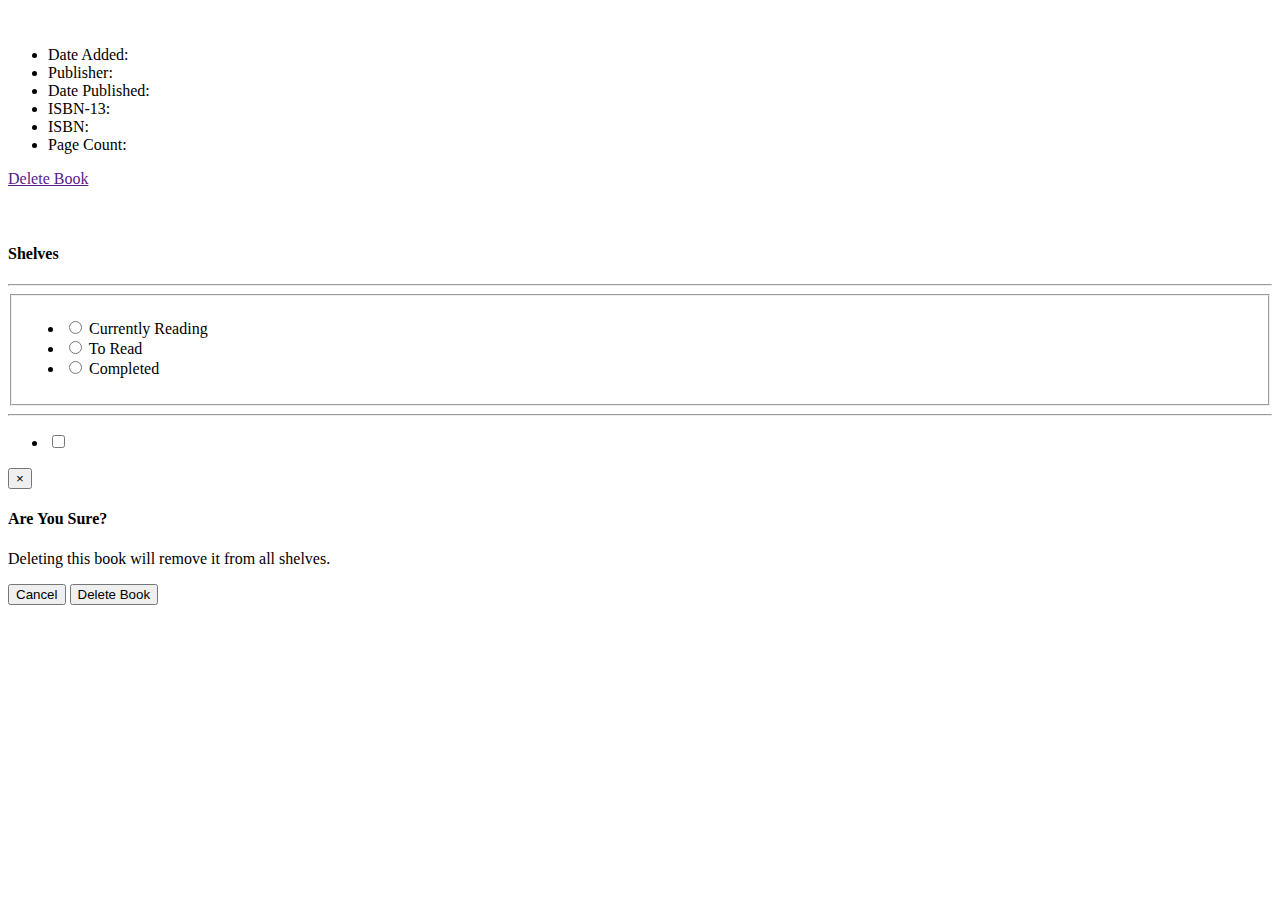
<file: src/main/resources/templates/Book-Info.html>
<!DOCTYPE html>
<html xmlns:th="http://www.thymeleaf.org"
      xmlns:layout="http://www.ultraq.net.nz/thymeleaf/layout"
      layout:decorator="Layout">
<head lang="en">
</head>
<body>
<!--Everything Goes Here-->
<div layout:fragment="content">
    <div class="card-background">
        <div class="container-fluid">
            <div class="row">
                <div class="col-sm-9">
                    <div class="row">
                    <div class="col-sm-5">
                        <img class="info-page-image" th:src="${results.imageUrl}"/>
                    </div>
                    <div class="col-sm-7">
                        <h2 th:text="${results.title}"></h2>
                        <div th:each="author : ${results.authors}">
                            <a th:href="@{'/author/'+${author.id}}">
                                <span class="secondary-text-color author-span" th:text="' '+${author.firstName} +' '+ ${author.lastName}"></span>
                            </a>
                        </div>
                        <div class="page-info-list">
                            <ul class="list-unstyled">
                                <li><label>Date Added:</label><span th:text="' '+${results.dateCreated}"></span></li>
                                <li><label>Publisher:</label><span th:text="' '+${results.publisher.publisher}"></span></li>
                                <li><label>Date Published:</label><span th:text="' '+${results.datePublished}"></span></li>
                                <li><label>ISBN-13:</label><span th:text="' '+${results.isbn13}"></span></li>
                                <li><label>ISBN:</label><span th:text="' '+${results.isbn10}"></span></li>
                                <li><label>Page Count:</label><span th:text="' '+${results.pageCount}"></span></li>
                            </ul>
                        </div>
                        <a href="" class="btn-sm btn-danger" data-toggle="modal" data-target="#myModal">Delete Book</a>
                    </div>
                    </div>
                    <div class="row">
                        <div class="col-sm-12">
                            <br/>
                            <br/>
                            <div class="w3-conatiner">
                                <p th:text="${results.description}"></p>
                            </div>
                        </div>
                    </div>
                </div>
                <div class="col-sm-3">
                    <div class="shelf-checkbox-div">
                        <h4>Shelves</h4>
                        <hr class="list-separator"/>
                        <input id="bu-id" type="hidden" th:value="${readingState[0]}" />
                        <fieldset id="reading-state-radio">
                            <ul>
                                <li class="shelf-radio">
                                    <input id="CR" type="radio" name="readingState" value="CR"
                                           th:checked="${readingState[1]} == 'CR'? true : false"/>
                                    <label for="CR" title="Currently Reading">Currently Reading</label>
                                </li>
                                <li class="shelf-radio">
                                    <input id="TR" type="radio" name="readingState" value="TR"
                                           th:checked="${readingState[1]} == 'TR'? true : false"/>
                                    <label for="TR" title="To Read">To Read</label>
                                </li>
                                <li class="shelf-radio">
                                    <input id="R" type="radio" name="readingState" value="R"
                                           th:checked="${readingState[1]} == 'R'? true : false"/>
                                    <label for="R" title="Completed">Completed</label>
                                </li>
                            </ul>
                        </fieldset>
                        <hr class="list-separator"/>
                        <ul>
                            <li class="shelf-checkbox" th:each="shelf,iter :${isOnShelf}">
                                <input th:id="'checkbox'+${iter.index}" type="checkbox" th:value="${shelf[1]}"
                                       th:checked="${shelf[0]}"
                                       th:onchange="'shelfChange(\'' + ${iter.index} + '\')'" />
                                <label th:for="'checkbox'+${iter.index}" th:text="${shelf[1]}"
                                       th:title="${shelf[1]}"></label>
                            </li>
                        </ul>
                    </div>
                </div>
            </div>
        </div>
    </div>
    <input id="book-id" type="hidden" name="id" th:value="${results.id}"/>
    <div class="modal fade" id="myModal" tabindex="-1" role="dialog" aria-labelledby="myModalLabel">
        <div class="modal-dialog" role="document">
            <div class="modal-content">
                <div class="modal-header">
                    <button type="button" class="close" data-dismiss="modal" aria-label="Close"><span aria-hidden="true">&times;</span></button>
                    <h4 class="modal-title" id="myModalLabel">Are You Sure?</h4>
                </div>
                <div class="modal-body">
                    <p>Deleting this book will remove it from all shelves.</p>
                </div>
                <div class="modal-footer">
                    <button type="button" class="btn btn-default" data-dismiss="modal">Cancel</button>
                    <button id="delete-book" type="button" class="btn btn-danger">Delete Book</button>
                </div>
            </div>
        </div>
    </div>
</div>
<!--End Everything-->
</body>
</html>
</file>
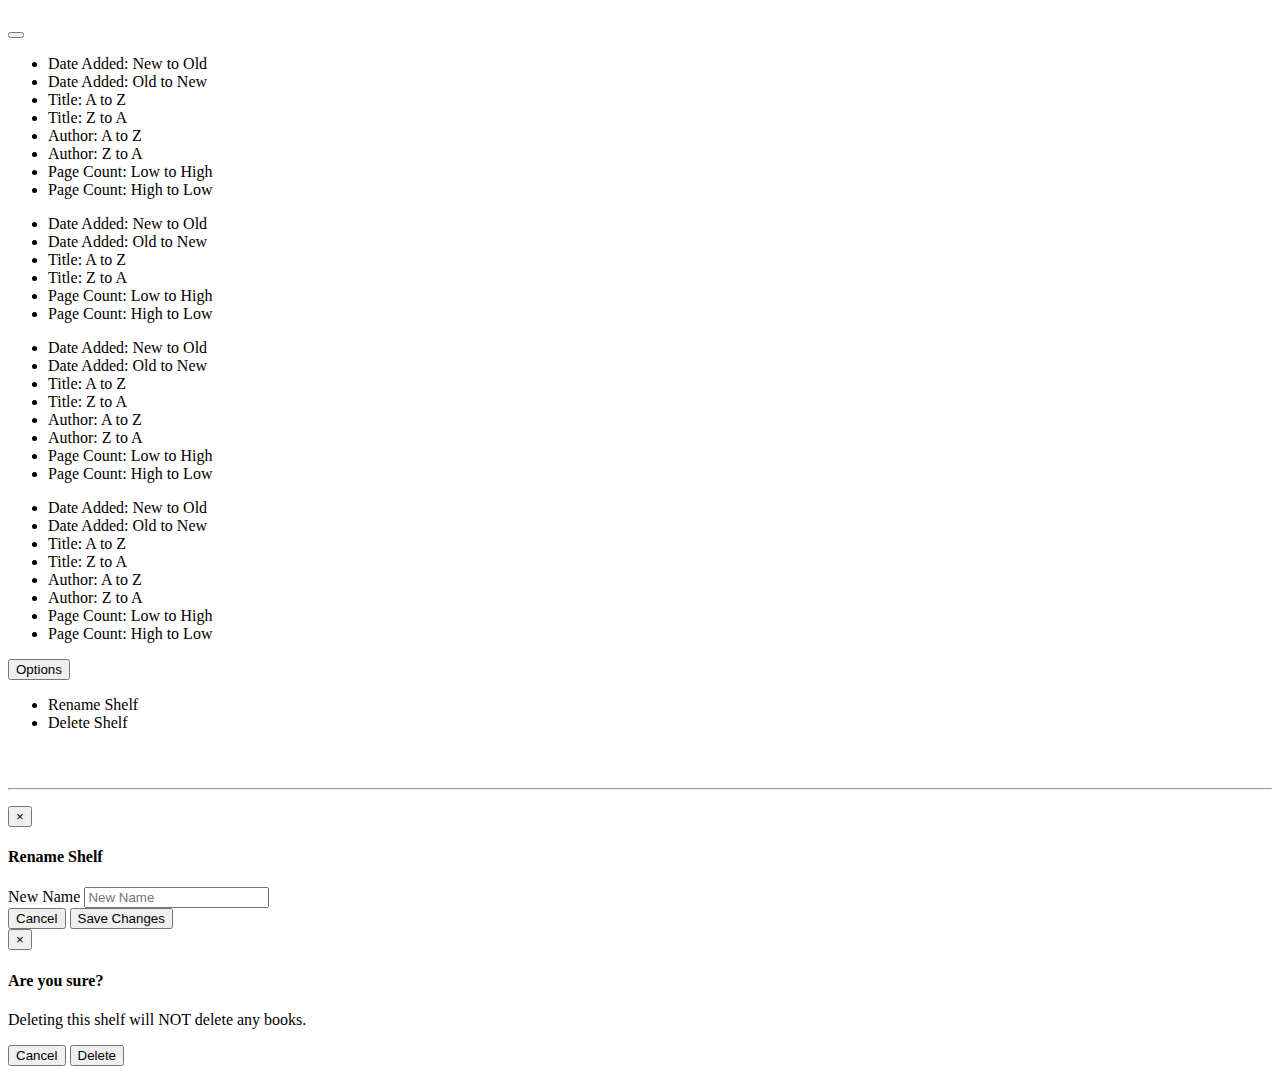
<file: src/main/resources/templates/Cards.html>
<!DOCTYPE html>
<html xmlns:th="http://www.thymeleaf.org"
      xmlns:layout="http://www.ultraq.net.nz/thymeleaf/layout" xmlns="http://www.w3.org/1999/html"
      layout:decorator="Layout">
<head lang="en">
</head>
<body>
<!--Everything Goes Here-->
<div layout:fragment="content">
    <div class="card-holder">
        <div class="card-page-header">
            <h1><span id="page-name" th:text="${pageName}"></span></h1>
            <div class="dropdown">
                <button class="btn btn-link dropdown-toggle" type="button" id="dropdownMenu1" data-toggle="dropdown" aria-haspopup="true" aria-expanded="true">
                    <span th:text="${sortName}"></span>
                    <span class="caret"></span>
                </button>
                <ul th:if="${dropdown} == 'books'" class="dropdown-menu" aria-labelledby="dropdownMenu1">
                    <li><a th:href="@{/list/myBooks(sort=1)}">Date Added: New to Old</a></li>
                    <li><a th:href="@{/list/myBooks(sort=2)}">Date Added: Old to New</a></li>
                    <li><a th:href="@{/list/myBooks(sort=3)}">Title: A to Z</a></li>
                    <li><a th:href="@{/list/myBooks(sort=4)}">Title: Z to A</a></li>
                    <li><a th:href="@{/list/myBooks(sort=5)}">Author: A to Z</a></li>
                    <li><a th:href="@{/list/myBooks(sort=6)}">Author: Z to A</a></li>
                    <li><a th:href="@{/list/myBooks(sort=11)}">Page Count: Low to High</a></li>
                    <li><a th:href="@{/list/myBooks(sort=12)}">Page Count: High to Low</a></li>
                </ul>
                <ul th:if="${dropdown} == 'author'" class="dropdown-menu" aria-labelledby="dropdownMenu1">
                    <li><a th:href="@{/list/author(id=${authorId}, sort=1)}">Date Added: New to Old</a></li>
                    <li><a th:href="@{/list/author(id=${authorId}, sort=2)}">Date Added: Old to New</a></li>
                    <li><a th:href="@{/list/author(id=${authorId}, sort=3)}">Title: A to Z</a></li>
                    <li><a th:href="@{/list/author(id=${authorId}, sort=4)}">Title: Z to A</a></li>
                    <li><a th:href="@{/list/author(id=${authorId}, sort=11)}">Page Count: Low to High</a></li>
                    <li><a th:href="@{/list/author(id=${authorId}, sort=12)}">Page Count: High to Low</a></li>
                </ul>
                <ul th:if="${dropdown} == 'shelf'" class="dropdown-menu" aria-labelledby="dropdownMenu1">
                    <li><a th:href="@{/list/shelf(name=${pageName}, sort=1)}">Date Added: New to Old</a></li>
                    <li><a th:href="@{/list/shelf(name=${pageName}, sort=2)}">Date Added: Old to New</a></li>
                    <li><a th:href="@{/list/shelf(name=${pageName}, sort=3)}">Title: A to Z</a></li>
                    <li><a th:href="@{/list/shelf(name=${pageName}, sort=4)}">Title: Z to A</a></li>
                    <li><a th:href="@{/list/shelf(name=${pageName}, sort=5)}">Author: A to Z</a></li>
                    <li><a th:href="@{/list/shelf(name=${pageName}, sort=6)}">Author: Z to A</a></li>
                    <li><a th:href="@{/list/shelf(name=${pageName}, sort=11)}">Page Count: Low to High</a></li>
                    <li><a th:href="@{/list/shelf(name=${pageName}, sort=12)}">Page Count: High to Low</a></li>
                </ul>
                <ul th:if="${dropdown} == 'toRead'" class="dropdown-menu" aria-labelledby="dropdownMenu1">
                    <li><a th:href="@{/list/toRead(sort=1)}">Date Added: New to Old</a></li>
                    <li><a th:href="@{/list/toRead(sort=2)}">Date Added: Old to New</a></li>
                    <li><a th:href="@{/list/toRead(sort=3)}">Title: A to Z</a></li>
                    <li><a th:href="@{/list/toRead(sort=4)}">Title: Z to A</a></li>
                    <li><a th:href="@{/list/toRead(sort=5)}">Author: A to Z</a></li>
                    <li><a th:href="@{/list/toRead(sort=6)}">Author: Z to A</a></li>
                    <li><a th:href="@{/list/toRead(sort=11)}">Page Count: Low to High</a></li>
                    <li><a th:href="@{/list/toRead(sort=12)}">Page Count: High to Low</a></li>
                </ul>
            </div>
            <div class="dropdown" th:if="${showOptions}">
                <button class="btn btn-link dropdown-toggle" type="button" id="options" data-toggle="dropdown" aria-haspopup="true" aria-expanded="true">
                    Options
                    <span class="caret"></span>
                </button>
                <ul class="dropdown-menu options-dropdown" aria-labelledby="options">
                    <li><a data-toggle="modal" data-target="#renameShelf">Rename Shelf</a></li>
                    <li><a data-toggle="modal" data-target="#deleteShelf">Delete Shelf</a></li>
                </ul>
            </div>
        </div>

        <div class="card" th:each="book :${results}">
            <div class="card-img-container"><img class="card-img" th:src="${book.imageUrl}"/></div>
            <div class="card-content">
                <div class="card-details-container">
                    <div class="card-title">
                        <h4><a class="limit-2" th:href="@{'/book/info/'+${book.isbn13}}" th:text="${book.title}" th:title="${book.title}"></a></h4>
                    </div>
                    <hr/>
                    <div class="card-author limit-2">
                        <p th:each="author :${book.authors}">
                            <a th:href="@{/list/author(id=${author.id})}" th:text="${author.lastName} +', '+ ${author.firstName}"
                               th:title="${author.lastName} +', '+ ${author.firstName}"></a>
                        </p>
                    </div>
                </div>
                <div class="card-footer">
                    <small class="date" th:text="${#dates.format(book.dateCreated, 'MMM dd yyyy')}"></small>
                    <small class="page-count" th:text="${book.pageCount}"></small>
                </div>
            </div>
        </div>
        <div class="placeholder"></div>
        <div class="placeholder"></div>
    </div>

    <div class="modal fade" id="renameShelf" tabindex="-1" role="dialog" aria-labelledby="renameShelfModal">
        <div class="modal-dialog" role="document">
            <div class="modal-content">
                <div class="modal-header">
                    <button type="button" class="close" data-dismiss="modal" aria-label="Close"><span aria-hidden="true">&times;</span></button>
                    <h4 class="modal-title" id="renameShelfModal">Rename Shelf</h4>
                </div>
                <div class="modal-body">
                    <div class="form-group">
                        <label for="renameShelfInput">New Name</label>
                        <input id="renameShelfInput" class="form-control" type="text" placeholder="New Name"/>
                    </div>
                </div>
                <div class="modal-footer">
                    <button type="button" class="btn btn-default" data-dismiss="modal">Cancel</button>
                    <button id="renameShelfSave" type="button" class="btn btn-primary" onclick="rename_shelf()">Save Changes</button>
                </div>
            </div>
        </div>
    </div>

    <div class="modal fade" id="deleteShelf" tabindex="-1" role="dialog" aria-labelledby="deleteShelfModal">
        <div class="modal-dialog" role="document">
            <div class="modal-content">
                <div class="modal-header">
                    <button type="button" class="close" data-dismiss="modal" aria-label="Close"><span aria-hidden="true">&times;</span></button>
                    <h4 class="modal-title" id="deleteShelfModal">Are you sure?</h4>
                </div>
                <div class="modal-body">
                    <p>Deleting this shelf will NOT delete any books.</p>
                </div>
                <div class="modal-footer">
                    <button type="button" class="btn btn-default" data-dismiss="modal">Cancel</button>
                    <button id="deleteShelfSave" type="button" class="btn btn-danger" onclick="delete_shelf()">Delete</button>
                </div>
            </div>
        </div>
    </div>

</div>
<!--End Everything-->
</body>
</html>
</file>
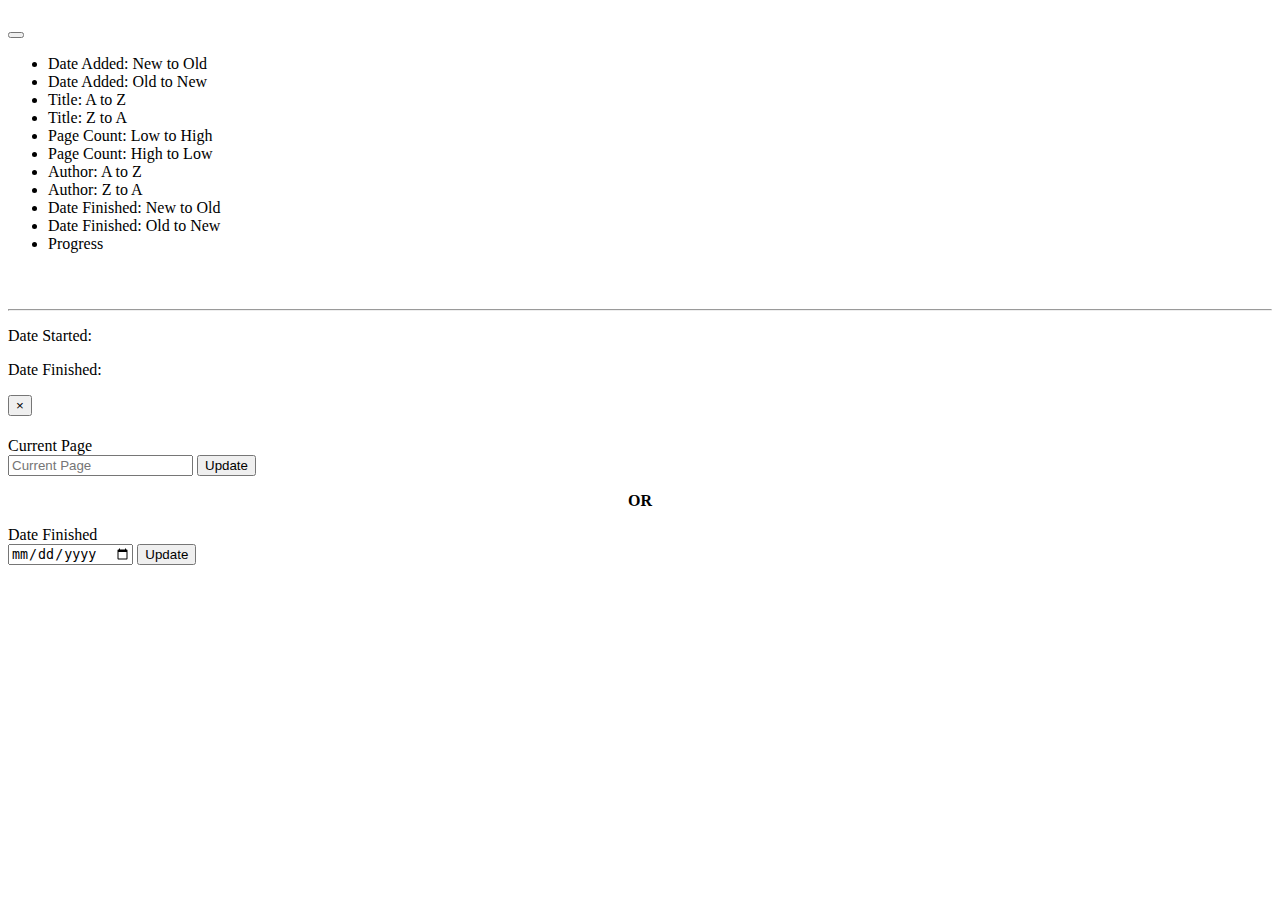
<file: src/main/resources/templates/Completed_Cards.html>
<!DOCTYPE html>
<html xmlns:th="http://www.thymeleaf.org"
      xmlns:layout="http://www.ultraq.net.nz/thymeleaf/layout" xmlns="http://www.w3.org/1999/html"
      layout:decorator="Layout">
<head lang="en">
</head>
<body>
<!--Everything Goes Here-->
<div layout:fragment="content">
    <div class="card-holder">
        <div class="card-page-header">
            <h1><span id="page-name" th:text="${pageName}"></span></h1>
            <div class="dropdown">
                <button class="btn btn-link dropdown-toggle" type="button" id="dropdownMenu1" data-toggle="dropdown" aria-haspopup="true" aria-expanded="true">
                    <span th:text="${sortName}"></span>
                    <span class="caret"></span>
                </button>
                <ul class="dropdown-menu" aria-labelledby="dropdownMenu1">
                    <li><a th:href="@{/list/completed(sort=1)}">Date Added: New to Old</a></li>
                    <li><a th:href="@{/list/completed(sort=2)}">Date Added: Old to New</a></li>
                    <li><a th:href="@{/list/completed(sort=3)}">Title: A to Z</a></li>
                    <li><a th:href="@{/list/completed(sort=4)}">Title: Z to A</a></li>
                    <li><a th:href="@{/list/completed(sort=11)}">Page Count: Low to High</a></li>
                    <li><a th:href="@{/list/completed(sort=12)}">Page Count: High to Low</a></li>
                    <li><a th:href="@{/list/completed(sort=5)}">Author: A to Z</a></li>
                    <li><a th:href="@{/list/completed(sort=6)}">Author: Z to A</a></li>
                    <li><a th:href="@{/list/completed(sort=9)}">Date Finished: New to Old</a></li>
                    <li><a th:href="@{/list/completed(sort=10)}">Date Finished: Old to New</a></li>
                    <li><a th:href="@{/list/reading(sort=15)}">Progress</a></li>
                </ul>
            </div>
        </div>

        <div class="card_cr" th:each="book,iter :${results}">
            <input th:id="'update-buid_'+${iter.index}" type="hidden" th:value="${book.buid}"/>
            <input th:id="'update-pageCount_'+${iter.index}" type="hidden" th:value="${book.pageCount}"/>
            <input th:id="'update-currentPage_'+${iter.index}" type="hidden" th:value="${book.currentPage}"/>
            <div class="card-img-container_cr"><img class="card-img" th:src="${book.imageUrl}"/></div>
            <div class="card-content_cr">
                <div class="card-details-container">
                    <div class="card-title">
                        <h4><a class="limit-2" th:id="'update-author_'+${iter.index}" th:href="@{'/book/info/'+${book.isbn13}}"
                               th:text="${book.title}" th:title="${book.title}"></a></h4>
                    </div>
                    <hr/>
                    <div class="card-author limit-2">
                        <p th:each="author :${book.authors}">
                            <a th:href="@{/list/author(id=${author.id})}" th:text="${author.lastName} +', '+ ${author.firstName}"
                               th:title="${author.lastName} +', '+ ${author.firstName}"></a>
                        </p>
                    </div>
                </div>
                <div class="card-footer">
                    <small class="date" th:text="${#dates.format(book.dateCreated, 'MMM dd yyyy')}"></small>
                    <small class="page-count" th:text="${book.pageCount}"></small>
                </div>
            </div>
            <div class="card_c_details">
                <div class="cr_details_info">
                    <div>
                        <p><label>Date Started:</label><span th:text="${book.dateStarted} ? '  '+${#dates.format(book.dateStarted, 'MMM dd yyyy')}:' null'"></span></p>
                        <p><label>Date Finished:</label><span th:text="'  '+${#dates.format(book.dateFinished, 'MMM dd yyyy')}"></span></p>
                    </div>
                </div>
            </div>
        </div>
        <div class="placeholder"></div>
        <div class="placeholder"></div>
    </div>

    <!-- Modal -->
    <div class="modal fade" id="updateModal" tabindex="-1" role="dialog" aria-labelledby="updateModalLabel">
        <div class="modal-dialog" role="document">
            <div class="modal-content">
                <div class="modal-header">
                    <button type="button" class="close" data-dismiss="modal" aria-label="Close"><span aria-hidden="true">&times;</span></button>
                    <h4 class="modal-title" id="updateModalLabel"></h4>
                </div>
                <div class="modal-body">
                    <form action="" id="update-form" class="form-horizontal">
                        <div id="err5-group" class="form-group">
                            <label for="update-page" class="col-sm-3 control-label">Current Page</label>
                            <div class="col-sm-9">
                                <div class="input-group">
                                    <input type="number" class="form-control current-page-input-fix" id="update-page" name="updatePage" placeholder="Current Page"
                                           min="0"/>
                                    <span class="input-group-btn">
                                        <button id="update-page-btn" class="btn btn-info" type="button">Update</button>
                                    </span>
                                </div>
                                <p id="err5-message" class="text-danger hidden"></p>
                            </div>
                        </div>
                        <p style="text-align: center;"><b>OR</b></p>
                        <div id="err4-group" class="form-group">
                            <label for="update-input" class="col-sm-3 control-label">Date Finished</label>
                            <div class="col-sm-9">
                                <div class="input-group">
                                    <input id="update-input" type="date" class="form-control date-input input-fix"
                                           name="dateStarted" placeholder="mm/dd/yyyy" th:max="${#dates.format(#dates.createNow(), 'yyyy-MM-dd')}"/>
                                    <span class="input-group-btn">
                                        <button id="update-input-btn" class="btn btn-info" type="button">Update</button>
                                    </span>
                                </div>
                                <p id="err4-message" class="text-danger hidden"></p>
                            </div>
                        </div>
                    </form>
                </div>
            </div>
        </div>
    </div>

</div>
<!--End Everything-->
</body>
</html>
</file>
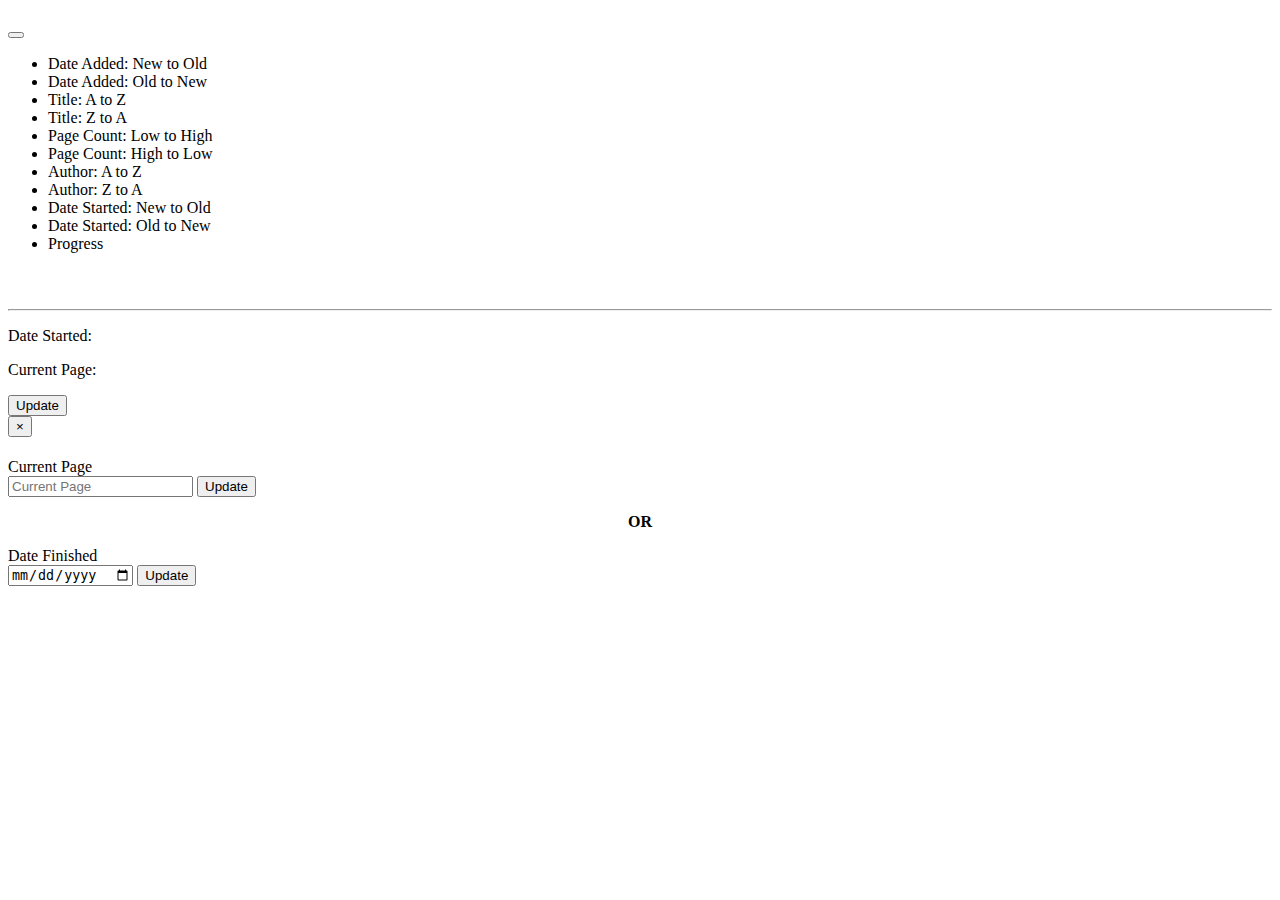
<file: src/main/resources/templates/Currently_Reading_Cards.html>
<!DOCTYPE html>
<html xmlns:th="http://www.thymeleaf.org"
      xmlns:layout="http://www.ultraq.net.nz/thymeleaf/layout" xmlns="http://www.w3.org/1999/html"
      layout:decorator="Layout">
<head lang="en">
</head>
<body>
<!--Everything Goes Here-->
<div layout:fragment="content">
    <div class="card-holder">
        <div class="card-page-header">
            <h1><span id="page-name" th:text="${pageName}"></span></h1>
            <div class="dropdown">
                <button class="btn btn-link dropdown-toggle" type="button" id="dropdownMenu1" data-toggle="dropdown" aria-haspopup="true" aria-expanded="true">
                    <span th:text="${sortName}"></span>
                    <span class="caret"></span>
                </button>
                <ul class="dropdown-menu" aria-labelledby="dropdownMenu1">
                    <li><a th:href="@{/list/reading(sort=1)}">Date Added: New to Old</a></li>
                    <li><a th:href="@{/list/reading(sort=2)}">Date Added: Old to New</a></li>
                    <li><a th:href="@{/list/reading(sort=3)}">Title: A to Z</a></li>
                    <li><a th:href="@{/list/reading(sort=4)}">Title: Z to A</a></li>
                    <li><a th:href="@{/list/reading(sort=11)}">Page Count: Low to High</a></li>
                    <li><a th:href="@{/list/reading(sort=12)}">Page Count: High to Low</a></li>
                    <li><a th:href="@{/list/reading(sort=5)}">Author: A to Z</a></li>
                    <li><a th:href="@{/list/reading(sort=6)}">Author: Z to A</a></li>
                    <li><a th:href="@{/list/reading(sort=7)}">Date Started: New to Old</a></li>
                    <li><a th:href="@{/list/reading(sort=8)}">Date Started: Old to New</a></li>
                    <li><a th:href="@{/list/reading(sort=15)}">Progress</a></li>
                </ul>
            </div>
        </div>

        <div class="card_cr" th:each="book,iter :${results}">
            <div class="card-img-container_cr"><img class="card-img" th:src="${book.imageUrl}"/></div>
            <div class="card-content_cr">
                <div class="card-details-container">
                    <div class="card-title">
                        <h4><a class="limit-2" th:href="@{'/book/info/'+${book.isbn13}}"
                               th:text="${book.title}" th:title="${book.title}"></a></h4>
                    </div>
                    <hr/>
                    <div class="card-author limit-2">
                        <p th:each="author :${book.authors}">
                            <a th:href="@{/list/author(id=${author.id})}" th:text="${author.lastName} +', '+ ${author.firstName}"
                               th:title="${author.lastName} +', '+ ${author.firstName}"></a>
                        </p>
                    </div>
                </div>
                <div class="card-footer">
                    <small class="date" th:text="${#dates.format(book.dateCreated, 'MMM dd yyyy')}"></small>
                    <small class="page-count" th:text="${book.pageCount}"></small>
                </div>
            </div>
            <div class="card_cr_details">
                <div class="cr_details_info">
                    <div>
                        <p><label>Date Started:</label><span th:text="'  '+${#dates.format(book.dateStarted, 'MMM dd yyyy')}"></span></p>
                        <p><label>Current Page:</label><span th:attr="data-current-page=${iter.index}"
                                                             th:text="'  '+${book.currentPage}"></span></p>
                    </div>
                    <div class="cr_details_info-btn-div">
                        <button type="button" class="btn btn_cr btn-info update-btn"
                                th:attr="data-buid=${book.buid}, data-index=${iter.index}">Update</button>
                    </div>
                </div>
                <div class="progress">
                    <div class="progress-bar progress-bar-info" role="progressbar"
                         th:attr="aria-valuenow=${book.progress}, data-progress=${iter.index}" aria-valuemin="0" aria-valuemax="100"
                         th:style="'width:'+${book.progress}+'%;'"
                         th:text="${book.progress}+'%'">
                    </div>
                </div>
            </div>
        </div>
        <div class="placeholder"></div>
        <div class="placeholder"></div>
    </div>

    <!-- Modal -->
    <div class="modal fade" id="updateModal" tabindex="-1" role="dialog" aria-labelledby="updateModalLabel">
        <div class="modal-dialog" role="document">
            <div class="modal-content">
                <div class="modal-header">
                    <button type="button" class="close" data-dismiss="modal" aria-label="Close"><span aria-hidden="true">&times;</span></button>
                    <h4 class="modal-title" id="updateModalLabel"></h4>
                </div>
                <div class="modal-body">
                    <form action="" id="update-form" class="form-horizontal">
                        <div id="err5-group" class="form-group">
                            <label for="update-page" class="col-sm-3 control-label">Current Page</label>
                            <div class="col-sm-9">
                                <div class="input-group">
                                    <input type="number" class="form-control current-page-input-fix" id="update-page" name="updatePage" placeholder="Current Page"
                                           min="0"/>
                                    <span class="input-group-btn">
                                        <button id="update-page-btn" class="btn btn-info" type="button">Update</button>
                                    </span>
                                </div>
                                <p id="err5-message" class="text-danger hidden"></p>
                            </div>
                        </div>
                        <p style="text-align: center;"><b>OR</b></p>
                        <div id="err4-group" class="form-group">
                            <label for="update-input" class="col-sm-3 control-label">Date Finished</label>
                            <div class="col-sm-9">
                                <div class="input-group">
                                    <input id="update-input" type="date" class="form-control date-input input-fix"
                                           name="dateStarted" placeholder="mm/dd/yyyy" th:max="${#dates.format(#dates.createNow(), 'yyyy-MM-dd')}"/>
                                    <span class="input-group-btn">
                                        <button id="update-input-btn" class="btn btn-info" type="button">Update</button>
                                    </span>
                                </div>
                                <p id="err4-message" class="text-danger hidden"></p>
                            </div>
                        </div>
                    </form>
                </div>
            </div>
        </div>
    </div>

</div>
<!--End Everything-->
</body>
</html>
</file>
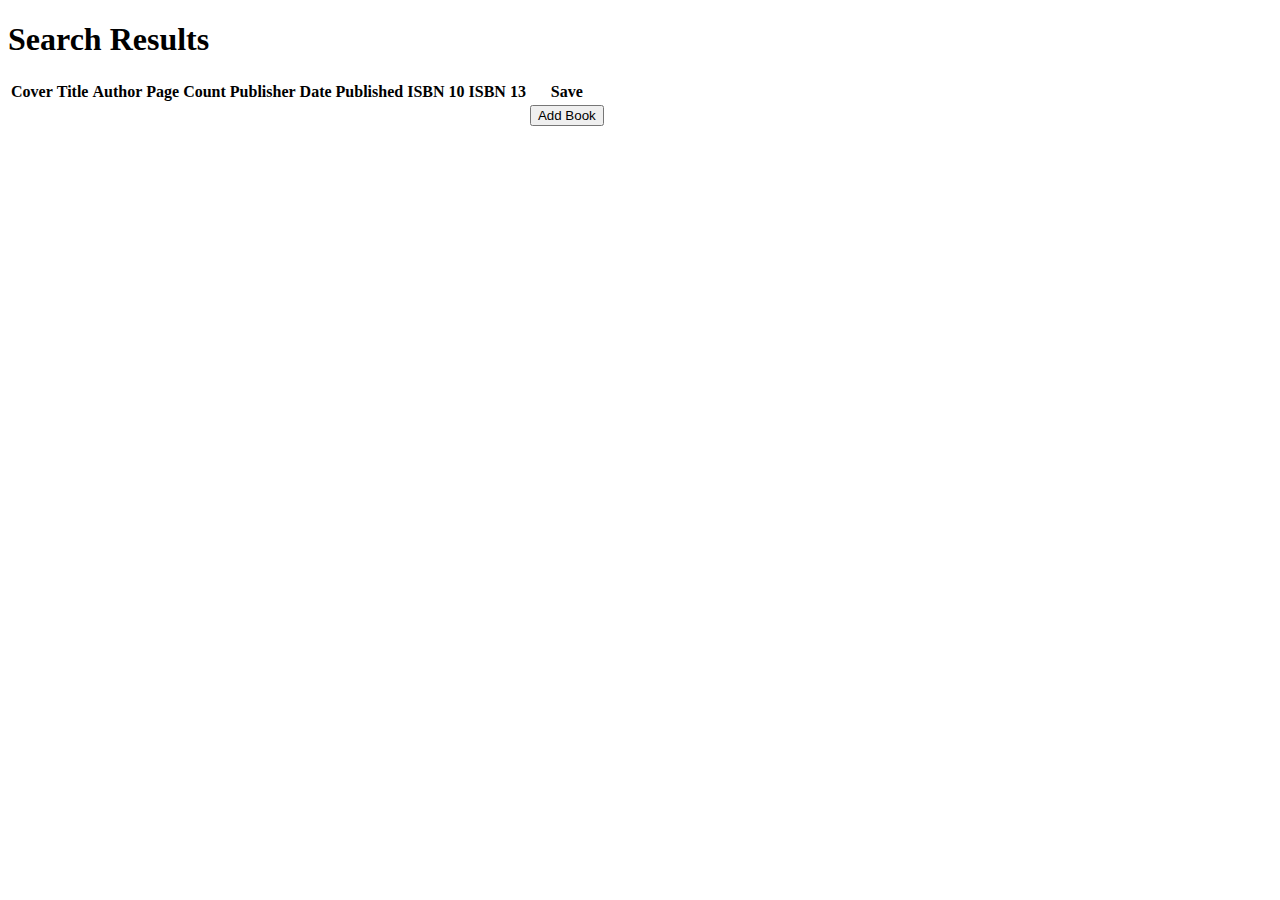
<file: src/main/resources/templates/dashboard-results.html>
<!DOCTYPE html>
<html xmlns:th="http://www.thymeleaf.org"
      xmlns:layout="http://www.ultraq.net.nz/thymeleaf/layout"
      layout:decorator="Layout">
<head lang="en">
</head>
<body>
<!--Everything Goes Here-->
<div layout:fragment="content">
    <h1>
        Search Results
    </h1>
    <div th:if="${not #lists.isEmpty(results)}">
        <div class="table-responsive">
            <table class="table table-striped">
            <tr>
                <th>Cover</th>
                <th>Title</th>
                <th>Author</th>
                <th>Page Count</th>
                <th>Publisher</th>
                <th>Date Published</th>
                <th>ISBN 10</th>
                <th>ISBN 13</th>
                <th>Save</th>
            </tr>
            <tr th:each="result : ${results}">
                <td><img th:src="${result.imageUrl}" class="cover"/></td>
                <td th:text="${result.title}"></td>
                <td th:text="${result.author}"></td>
                <td th:text="${result.pageCount}"></td>
                <td th:text="${result.publisher}"></td>
                <td th:text="${result.datePublished}"></td>
                <td th:text="${result.isbn10}"></td>
                <td th:text="${result.isbn13}"></td>
                <td>
                    <form th:action="${'/save/' + result.id}" method="post">
                        <button type="submit" class="btn btn-default">Add Book</button>
                    </form>
                </td>
            </tr>
        </table>
        </div>
    </div>
</div>
<!--End Everything-->
</body>
</html>
</file>
